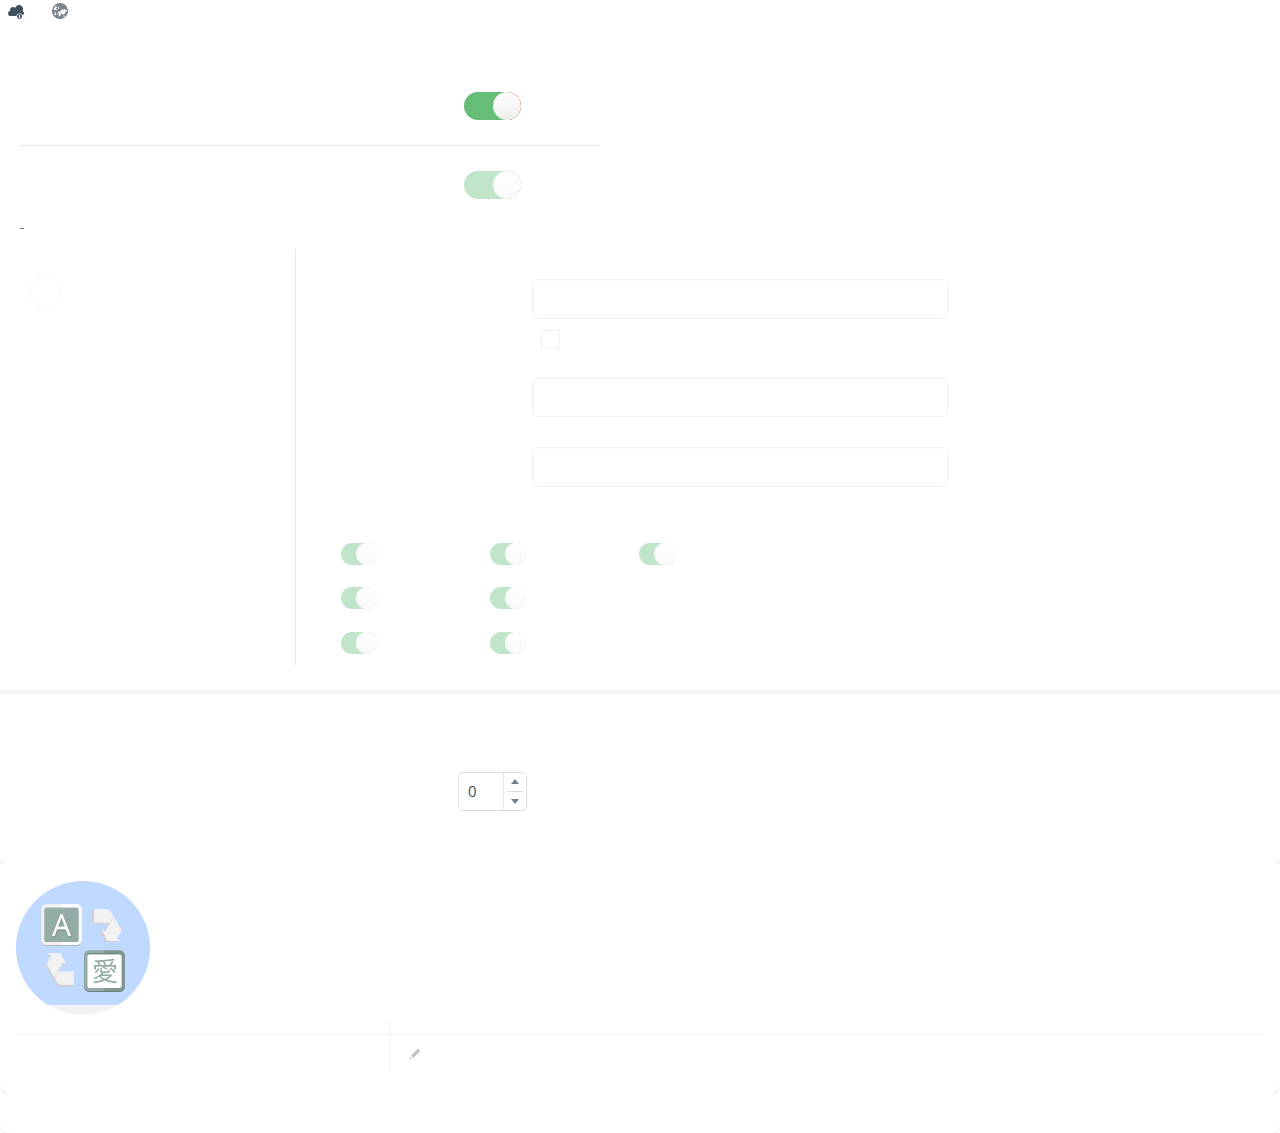
<file: settings/configure/configure.html>
﻿<!DOCTYPE html>
<html>

<head>
    <title>Template configure settings</title>

    <meta charset="utf-8" />
    <meta name="viewport" content="width=device-width, initial-scale=1.0">

    <link href="css/configure.css" rel="stylesheet" />
    <script src="../api.js"></script>

    <!-- build:js js/vendor.min.js -->
    <script src="js/vendor/jquery.min.js"></script>
    <script src="js/vendor/jquery.spinner.min.js"></script>
    <script src="js/vendor/knockout.min.js"></script>
    <!-- endbuild -->
    <!-- build:js js/configure.min.js -->
    <script src="js/localize.js"></script>
    <script src="js/knockoutBindings.js"></script>
    <script src="js/models.js"></script>
    <script src="js/configure.js"></script>
    <!-- endbuild -->
</head>

<body>
    <div class="settings-container" data-bind="template: { afterRender: egApi.showSettings }">
        <!-- ko ifnot: isError -->
        <div class="settings-tabs-container" data-bind="tabs: {}">
            <ul class="settings-tabs-wrapper unstyled">
                <li class="settings-tabs-item track-and-trace" data-tab-link="track-and-trace" data-bind="localize: 'results tracking'"></li>
                <li class="settings-tabs-item languages" data-tab-link="languages" data-bind="localize: 'template language'"></li>
            </ul>
            <div class="settings-tab-container track-and-trace" data-tab="track-and-trace">
                <div class="settings-section" data-bind="with: trackingData">
                    <h1 class="section-header" data-bind="localize: 'track and trace settings'"></h1>
                    <div class="section-content">
                        <div class="settings-row">
                            <div class="settings-caption">
                                <div data-bind="localize: 'results tracking option'"></div>
                                <div class="settings-hint" data-bind="localize: 'results tracking hint'"></div>
                            </div>
                            <div class="settings-column">
                                <div class="switcher">
                                    <div class="switcher-text" data-bind="css: { disabled: enableXAPI() }, localize: 'disabled'"></div>
                                    <div class="switch-toggle-slider" data-bind="switchToggle: { value: enableXAPI }">
                                        <div class="switch-toggle-wrapper">
                                            <div class="switch-toggle-on"></div>
                                            <div class="switch-toogle-blob"></div>
                                            <div class="switch-toggle-off"></div>
                                        </div>
                                    </div>
                                    <div class="switcher-text" data-bind="css: { disabled: !enableXAPI() }, localize: 'enabled'"></div>
                                </div>
                            </div>
                        </div>
                        <div class="settings-row">
                            <div class="settings-caption" data-bind="localize: 'allow user to skip option'"></div>
                            <div class="settings-column">
                                <div class="switcher">
                                    <div class="switcher-text" data-bind="css: { disabled: allowToSkipTracking() }, localize: 'forbid'"></div>
                                    <div class="switch-toggle-slider" data-bind="switchToggle: { value: allowToSkipTracking }">
                                        <div class="switch-toggle-wrapper">
                                            <div class="switch-toggle-on"></div>
                                            <div class="switch-toogle-blob"></div>
                                            <div class="switch-toggle-off"></div>
                                        </div>
                                    </div>
                                    <div class="switcher-text" data-bind="css: { disabled: !allowToSkipTracking() }, localize: 'allow'"></div>
                                </div>
                            </div>
                            <div class="preview-disabled" data-bind="visible: !enableXAPI()"></div>
                        </div>
                        <div class="advanced-settings">
                            <div class="advanced-settings-title-container" data-bind="click: toggleAdvancedSettings">
                                <div class="advanced-settings-title" data-bind="css: { expanded: advancedSettingsExpanded(),  collapsed: !advancedSettingsExpanded() }, localize: 'advanced settings'"></div>
                            </div>
                            <div class="template-selector-container" data-bind="visible: advancedSettingsExpanded()">
                                <div class="selector-items-container">
                                    <h2 class="selector-title" data-bind="localize: 'report to'"></h2>
                                    <ul class="selector-items-wrapper unstyled" data-bind="foreach: lrsOptions">
                                        <li class="selector-item-container" data-bind="click: $parent.selectLrs, css: { selected: isSelected }">
                                            <div class="selector-item-btn"></div>
                                            <div class="selector-item-text" data-bind="localize: name"></div>
                                        </li>
                                    </ul>
                                    <div class="preview-disabled" data-bind="visible: !enableXAPI()"></div>
                                </div>
                                <div class="selector-preview-container">
                                    <h2 class="selector-title" data-bind="localize: 'custom lrs settings'"></h2>
                                    <div class="preview-row">
                                        <label for="lrsUrl" class="preview-label" data-bind="localize: 'lrs url'"></label>
                                        <div class="preview-col">
                                            <input class="preview-text-input" id="lrsUrl" type="text" data-bind="value: lrsUrl, valueUpdate: ['afterkeydown', 'afterpaste'], enable: customLrsEnabled" />
                                        </div>
                                    </div>
                                    <div class="preview-row checkbox">
                                        <div class="preview-col pull-right">
                                            <label>
                                                <span class="preview-checkbox">
                                                    <input class="preview-checkbox-input" type="checkbox" data-bind="checked: authenticationRequired">
                                                    <span class="preview-checkbox-checked"></span>
                                                </span>
                                                <span class="preview-label checkbox" data-bind="localize: 'authentication required'"></span>
                                            </label>
                                        </div>
                                        <div class="clearfix"></div>
                                    </div>
                                    <div class="preview-row">
                                        <label for="lapLogin" class="preview-label" data-bind="localize: 'lap login'"></label>
                                        <div class="preview-col">
                                            <input class="preview-text-input" type="text" id="lapLogin" data-bind="value: lapLogin, valueUpdate: ['afterkeydown', 'afterpaste'], enable: credentialsEnabled" />
                                        </div>
                                    </div>
                                    <div class="preview-row">
                                        <label for="lapPassword" class="preview-label" data-bind="localize: 'lap password'"></label>
                                        <div class="preview-col">
                                            <input class="preview-text-input" type="text" id="lapPassword" data-bind="value: lapPassword, valueUpdate: ['afterkeydown', 'afterpaste'], enable: credentialsEnabled" />
                                        </div>
                                    </div>
                                    <div class="preview-row statements">
                                        <div class="statements-title" data-bind="localize: 'use statements'"></div>
                                        <div class="statements-container">
                                            <div class="switcher statement">
                                                <div class="switch-toggle-slider" data-bind="switchToggle: { value: statements.started }">
                                                    <div class="switch-toggle-wrapper">
                                                        <div class="switch-toggle-on"></div>
                                                        <div class="switch-toogle-blob"></div>
                                                        <div class="switch-toggle-off"></div>
                                                    </div>
                                                </div>
                                                <div class="switcher-text" data-bind="localize: 'started'"></div>
                                            </div>
                                            <div class="switcher statement">
                                                <div class="switch-toggle-slider" data-bind="switchToggle: { value: statements.stopped }">
                                                    <div class="switch-toggle-wrapper">
                                                        <div class="switch-toggle-on"></div>
                                                        <div class="switch-toogle-blob"></div>
                                                        <div class="switch-toggle-off"></div>
                                                    </div>
                                                </div>
                                                <div class="switcher-text" data-bind="localize: 'stopped'"></div>
                                            </div>
                                            <div class="switcher statement">
                                                <div class="switch-toggle-slider" data-bind="switchToggle: { value: statements.passed }">
                                                    <div class="switch-toggle-wrapper">
                                                        <div class="switch-toggle-on"></div>
                                                        <div class="switch-toogle-blob"></div>
                                                        <div class="switch-toggle-off"></div>
                                                    </div>
                                                </div>
                                                <div class="switcher-text" data-bind="localize: 'passed'"></div>
                                            </div>
                                        </div>
                                        <div class="statements-container">
                                            <div class="switcher statement">
                                                <div class="switch-toggle-slider" data-bind="switchToggle: { value: statements.answered }">
                                                    <div class="switch-toggle-wrapper">
                                                        <div class="switch-toggle-on"></div>
                                                        <div class="switch-toogle-blob"></div>
                                                        <div class="switch-toggle-off"></div>
                                                    </div>
                                                </div>
                                                <div class="switcher-text" data-bind="localize: 'answered'"></div>
                                            </div>
                                            <div class="switcher statement">
                                                <div class="switch-toggle-slider" data-bind="switchToggle: { value: statements.mastered }">
                                                    <div class="switch-toggle-wrapper">
                                                        <div class="switch-toggle-on"></div>
                                                        <div class="switch-toogle-blob"></div>
                                                        <div class="switch-toggle-off"></div>
                                                    </div>
                                                </div>
                                                <div class="switcher-text" data-bind="localize: 'mastered'"></div>
                                            </div>
                                        </div>
                                        <div class="statements-container">
                                            <div class="switcher statement">
                                                <div class="switch-toggle-slider" data-bind="switchToggle: { value: statements.experienced }">
                                                    <div class="switch-toggle-wrapper">
                                                        <div class="switch-toggle-on"></div>
                                                        <div class="switch-toogle-blob"></div>
                                                        <div class="switch-toggle-off"></div>
                                                    </div>
                                                </div>
                                                <div class="switcher-text" data-bind="localize: 'expirenced'"></div>
                                            </div>
                                            <div class="switcher statement">
                                                <div class="switch-toggle-slider" data-bind="switchToggle: { value: statements.failed }">
                                                    <div class="switch-toggle-wrapper">
                                                        <div class="switch-toggle-on"></div>
                                                        <div class="switch-toogle-blob"></div>
                                                        <div class="switch-toggle-off"></div>
                                                    </div>
                                                </div>
                                                <div class="switcher-text" data-bind="localize: 'failed'"></div>
                                            </div>
                                        </div>
                                    </div>
                                    <div class="preview-disabled" data-bind="visible: !customLrsEnabled()"></div>
                                </div>
                            </div>
                        </div>
                    </div>
                </div>
                <div class="settings-section">
                    <h1 class="section-header" data-bind="localize: 'mastery score settings'"></h1>
                    <div class="section-content">
                        <div class="settings-row">
                            <div class="settings-caption">
                                <div data-bind="localize: 'mastery score caption'"></div>
                                <div class="settings-hint" data-bind="localize: 'mastery score hint'"></div>
                            </div>
                            <div class="settings-column">
                                <div data-trigger="spinner" class="spinner" data-bind="spinner: masteryScore.score">
                                    <a class="spinner-button spinner-down" data-spin="down" data-bind="disableDragNDrop: {}"></a>
                                    <input type="text" maxlength="3" id="masteryScore" class="content-text-input" data-rule="quantity" data-max="100" data-min="0" data-bind="value: masteryScore.score, valueUpdate: ['afterkeydown', 'afterpaste'], number: {}">
                                    <a class="spinner-button spinner-up" data-spin="up" data-bind="disableDragNDrop: {}"></a>
                                    <div class="spiner-seperator"></div>
                                </div>
                            </div>
                        </div>
                    </div>
                </div>
            </div>
            <div class="settings-tab-container languages" data-tab="languages" data-bind="with: languages">
                <div class="settings-tab-wrapper">
                    <div class="tab-header-container">
                        <img src="img/language.png">
                        <div class="tab-header-wrapper">
                            <h1 class="tab-header-title" data-bind="localize: 'choose language for your course'"></h1>
                            <div class="tab-header-content">
                                <div class="select-language">
                                    <div id="selectedLanguage" data-bind="dropdown: { options: languages, value: selectedLanguageCode, optionsValue: 'code', optionsText: 'name' }"></div>
                                </div>
                            </div>
                        </div>
                    </div>
                    <div class="tab-content-container">
                        <table class="choose-language-table">
                            <thead>
                                <tr>
                                    <th class="choose-language-table-header-text" data-bind="localize: 'defaultText'"></th>
                                    <th class="choose-language-table-header-text" data-bind="localize: 'translation'"></th>
                                </tr>
                            </thead>
                            <tbody class="choose-language-table-content" data-bind="ifnot: isLanguageLoading">
                                <!-- ko foreach: selectedLanguageTranslations -->
                                <tr class="choose-language-table-row">
                                    <td class="choose-language-table-key" data-bind="text: key"></td>
                                    <td class="choose-language-table-text-wrapper">
                                        <div class="input-wrapper">
                                            <!-- ko if: $parent.isLanguageEditable() -->
                                            <div class="choose-language-table-input-wrapper">
                                                <input type="text" class="choose-language-table-input" data-bind="value: value, valueUpdate: ['afterkeydown', 'afterpaste']" />
                                                <span class="edit-icon"></span>
                                            </div>
                                            <!-- /ko -->
                                            <!-- ko ifnot: $parent.isLanguageEditable() -->
                                            <span data-bind="text: value"></span>
                                            <!-- /ko -->
                                        </div>
                                    </td>
                                </tr>
                                <!-- /ko -->
                            </tbody>
                        </table>
                    </div>
                </div>
            </div>
        </div>
        <!-- /ko -->
        <!-- ko if: isError -->
        <div class="settings-tab-wrapper" data-bind="localize: 'settings are not initialize'"></div>
        <!-- /ko -->
    </div>
</body>

</html>
</file>
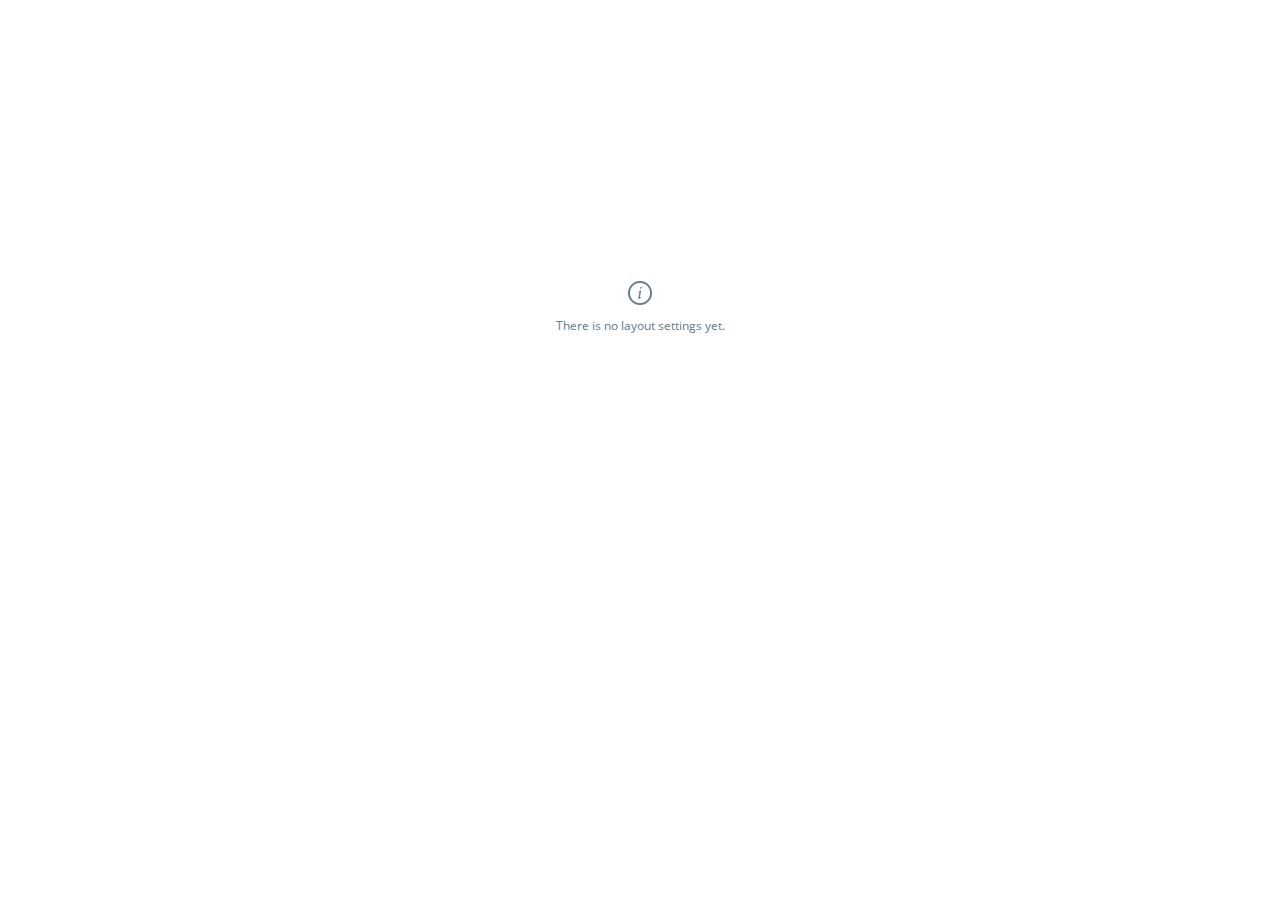
<file: settings/design/layout.html>
﻿<!DOCTYPE html>
<html>
<head>
    <title>Template design settings</title>

    <meta charset="utf-8" />
    <meta name="viewport" content="width=device-width, initial-scale=1.0">

    <link href="css/design.css" rel="stylesheet" />
    <script src="../api.js"></script>

    <!-- build:js js/vendor.min.js -->
    <script src="js/vendor/jquery.min.js"></script>
    <script src="js/vendor/knockout.min.js"></script>
    <!-- endbuild -->
    <!-- build:js js/design.min.js -->
    <script src="js/localize.js"></script>
    <script src="js/upload.js"></script>
    <script src="js/knockoutBindings.js"></script>
    <script src="js/models.js"></script>
    <script src="js/design.js"></script>
    <!-- endbuild -->
</head>
<body>
    <main data-bind="template: { afterRender: egApi.showSettings }">
        <div class="no-settings-message-container">
            <div class="no-settings-message-text" data-bind="localize: 'no-settings-message'">
                There is no layout settings yet.
            </div>
        </div>
    </main>
</body>
</html>
</file>
<file: settings/configure/css/configure.css>
/*#region fonts */

@font-face {
    font-weight: 400;
    font-style: normal;
    font-family: 'OpenSans';
    src: local('Open Sans'), local('OpenSans'), url(fonts/opensans-400.woff) format('woff');
}

@font-face {
    font-weight: 600;
    font-style: normal;
    font-family: 'OpenSans';
    src: local('Open Sans Semibold'), local('OpenSans-Semibold'), url(fonts/opensans-600.woff) format('woff');
}

@font-face {
    font-weight: 400;
    font-style: italic;
    font-family: 'OpenSans';
    src: local('Open Sans Italic'), local('OpenSans-Italic'), url(fonts/opensans-italic-400.woff) format('woff');
}

@font-face {
    font-weight: 700;
    font-style: normal;
    font-family: 'OpenSans';
    src: local('Open Bold'), local('OpenSans-Bold'), url(fonts/opensans-bold.woff) format('woff');
}
/*#endregion */

/*#region general css*/

body,
html,
input,
h1 {
    margin: 0;
    padding: 0;
    font-family: 'OpenSans';
}

body {
    min-width: 635px;
}

input[type="text"] {
    -moz-user-select: text;
    -ms-user-select: text;
    -webkit-user-select: text;
}

.clearfix {
    clear: both;
}

.unstyled {
    margin: 0;
    padding: 0;
    list-style-type: none;
}

.pull-right {
    float: right;
}

.vertical-align-helper {
    display: inline-block;
    height: 100%;
    vertical-align: middle;
}
/*#endregion*/

/*#region buttons*/

.btn {
    display: inline-block;
    border: 1px solid transparent;
    border-radius: 5px;
    text-decoration: none;
    font: 13px 'OpenSans';
    cursor: pointer;
}

    .btn.uppercase {
        text-transform: uppercase;
    }

    .btn.green {
        border-color: #61b472;
        background-color: #65bd77;
        color: #fff;
    }

        .btn.green:hover,
        .btn.green:active {
            background-color: #5fb06f;
        }

    .btn.grey {
        border-color: #9ea4b5;
        background-color: #f2f4f6;
        color: #42515f;
        font-family: 'OpenSans';
        font-weight: 600;
    }

        .btn.grey:hover,
        .btn.grey:active {
            border-color: #cacaca;
            background-color: #e7e7e7;
            color: #42515f;
        }
/*#endregion buttons*/

/*#region tabs */

.settings-container {
    -webkit-box-sizing: border-box;
    -moz-box-sizing: border-box;
    box-sizing: border-box;
    width: 100%;
    height: 100%;
    border-radius: 5px;
}

.settings-tabs-wrapper {
    color: #42515f;
    text-transform: uppercase;
    font-family: 'OpenSans';
    font-weight: 600;
    font-size: 13px;
}

.settings-tabs-item {
    position: relative;
    display: inline-block;
    padding: 2px 11px 12px 35px;
    padding-left: 30px;
    border-bottom: 2px solid transparent;
    color: #7c858e;
    cursor: pointer;
}

    .settings-tabs-item:before {
        position: absolute;
        left: 8px;
        width: 16px;
        height: 16px;
        content: '';
    }

    .settings-tabs-item.active {
        border-color: #469dd5;
        color: #42515f;
    }

    .settings-tabs-item:hover {
        color: #42515f;
    }

    .settings-tabs-item.customization:before {
        background: url("img/sprites_16.png") 0 0 no-repeat;
    }

    .settings-tabs-item.customization:hover:before,
    .settings-tabs-item.active.customization:before {
        background: url("img/sprites_16.png") 0 -21px no-repeat;
    }

    .settings-tabs-item.track-and-trace:before {
        top: 4px;
        background: url("img/sprites_16.png") -42px 0 no-repeat;
    }

    .settings-tabs-item.track-and-trace:hover:before,
    .settings-tabs-item.active.track-and-trace:before {
        background: url("img/sprites_16.png") -42px -21px no-repeat;
    }

    .settings-tabs-item.languages:before {
        top: 3px;
        background: url("img/sprites_16.png") -63px 0 no-repeat;
    }

    .settings-tabs-item.languages:hover:before,
    .settings-tabs-item.active.languages:before {
        background: url("img/sprites_16.png") -63px -21px no-repeat;
    }

.settings-tab-container.track-and-trace .selector-preview-container {
    position: relative;
    padding-left: 40px;
}

.settings-tab-wrapper {
    padding: 20px 16px;
    border-radius: 10px;
    background-color: #fff;
    box-shadow: 0 3px 0 0 #f4f5f7;
}

.tab-seperator {
    height: 10px;
}

.tab-header-container img {
    display: inline-block;
}

.tab-header-wrapper {
    display: inline-block;
    padding-top: 26px;
    padding-left: 16px;
    vertical-align: top;
}

.tab-header-title {
    position: relative;
    display: inline-block;
    color: #42515f;
    font-family: 'OpenSans';
    font-weight: bold;
    font-size: 20px;
}

    .tab-header-title:after {
        position: absolute;
        top: 50%;
        left: 100%;
        display: none;
        margin-top: -9px;
        margin-left: 10px;
        width: 18px;
        height: 18px;
        background-image: url('[data-uri]');
        content: '';
    }

.tab-header-content-text {
    color: #a7abb1;
    font-size: 12px;
}

.tab-content-row {
    margin-bottom: 50px;
}

    .tab-content-row:last-child {
        margin-bottom: 0;
    }

.tab-content-wrapper {
    position: relative;
}
/*#endregion */

/*#region settings*/

.settings-section {
    padding: 25px 20px;
    border-radius: 4px;
    background-color: #fff;
    box-shadow: 0 4px 0 0 #f4f5f7;
}

.settings-section + .settings-section {
    margin-top: 10px;
}

.section-header {
    position: relative;
    display: inline-block;
    color: #42515f;
    font-family: 'OpenSans';
    font-weight: 600;
    font-size: 20px;
}

.section-content {
    
}

.settings-row {
    width: 560px;
    padding: 25px 10px;
    position: relative;
    display: -webkit-flex;
    display: flex;
    -webkit-flex-wrap: wrap;
    flex-wrap: wrap;
    -webkit-align-items: baseline;
    align-items: baseline;
}

.settings-row + .settings-row {
    border-top: 1px solid #e2e8eb;
}

.settings-caption {
    -webkit-flex-basis: 60%;
    flex-basis: 60%;
    line-height: 22px;
    color: #42515f;
    font-family: 'OpenSans';
    font-weight: 600;
    font-size: 15px;
}

.settings-column {
    -webkit-flex-basis: 35%;
    flex-basis: 35%;
    padding-left: 5%;
    text-align: center;
}

.settings-hint {
    color: #42515f;
    font-size: 13px;
    font-weight: normal;
}

.advanced-settings-title-container {
    display: inline-block;
    padding-right: 20px;
    cursor: pointer;
}

.advanced-settings-title {
    position: relative;
    display: inline-block;
    margin-bottom: 15px;
    padding: 2px;
    border-bottom: 1px solid #63798e;
    color: #63798e;
    text-transform: uppercase;
    font-family: 'OpenSans';
    font-weight: 600;
    font-size: 13px;
}

    .advanced-settings-title:after {
        position: absolute;
        top: 50%;
        right: -20px;
        margin-top: -2px;
        width: 11px;
        height: 6px;
        content: '';
    }

    .advanced-settings-title.expanded:after {
        background-image: url('[data-uri]');
    }

    .advanced-settings-title.collapsed:after {
        background-image: url('[data-uri]');
    }


/*#endregion */

/*#region logo*/

.template-logo-title {
    margin-bottom: 18px;
    color: #42515f;
    font-family: 'OpenSans';
    font-weight: 600;
    font-size: 14px;
}

.template-logo-url-container {
    margin-bottom: 18px;
    color: #42515f;
    font-size: 13px;
}

.template-logo-url {
    width: 282px;
    height: 36px;
    padding: 0 9px;
    border: 1px solid #ddd;
    border-radius: 5px;
    vertical-align: middle;
}

    .template-logo-url:active,
    .template-logo-url:focus {
        outline: medium none;
        border-color: #5bc0de;
    }

.template-logo-or {
    display: inline-block;
    margin: 0 10px;
    color: #546677;
    vertical-align: middle;
    font-style: italic;
    font-size: 12px;
    font-family: 'OpenSans';
    cursor: default;
}

.template-logo.btn {
    padding: 9px 18px;
    vertical-align: middle;
    cursor: pointer;
}

.template-logo-wrapper {
    position: relative;
    display: inline-block;
    width: 300px;
    height: 50px;
    border: 1px dashed #e0dede;
    border-radius: 5px;
    vertical-align: middle;
    text-align: center;
}

    .template-logo-wrapper.not-empty {
        background: url('[data-uri]') repeat;
        text-align: left;
    }

.template-logo {
    max-width: 100%;
    max-height: 100%;
}

.template-logo-clear-wrapper {
    display: inline-block;
    vertical-align: middle;
    cursor: default;
}

.template-logo-empty-img,
.template-logo-error-img {
    display: inline-block;
    margin-right: 10px;
    vertical-align: middle;
}

.template-logo-empty-img {
    width: 42px;
    height: 40px;
    background: url('[data-uri]') no-repeat;
}

.template-logo-error-img {
    width: 32px;
    height: 32px;
    background: url('[data-uri]') no-repeat;
}

.template-logo-empty-text {
    display: inline-block;
    color: #546677;
    vertical-align: middle;
    text-align: center;
    font-family: 'OpenSans';
    font-weight: 600;
    font-size: 13px;
    cursor: default;
}

    .template-logo-empty-text p {
        margin: 0;
        font: 12px 'OpenSans';
    }

.template-logo-clear-btn {
    position: relative;
    margin-left: 10px;
    width: 14px;
    height: 14px;
    background: url("img/sprites_16.png") -85px -1px no-repeat;
    cursor: pointer;
}

    .template-logo-clear-btn:hover {
        background: url("img/sprites_16.png") -85px -22px no-repeat;
    }

        .template-logo-clear-btn:hover .tooltip {
            display: block;
        }

.no-access {
    position: absolute;
    top: 0;
    right: 0;
    bottom: 0;
    left: 0;
    padding-left: 36px;
    vertical-align: middle;
}

.no-access-overlay {
    position: absolute;
    top: 0;
    right: 0;
    bottom: 0;
    left: 0;
    background-color: #fff;
    box-shadow: 0 0 0 1px #fff;
    opacity: 0.9;
}

.no-access-img,
.no-access-text {
    position: relative;
    display: inline-block;
    vertical-align: middle;
    z-index: 1;
}

.no-access-img {
    margin-right: 17px;
    width: 48px;
    height: 48px;
    background: url('[data-uri]') no-repeat;
    font-family: 'OpenSans';
    font-weight: 600;
    font-size: 13px;
    color: #42515f;
}

.no-access-text {
    width: 285px;
    font-family: 'OpenSans';
    font-weight: 600;
    font-size: 13px;
    line-height: 24px;
    color: #42515f;
}

    .no-access-text a {
        color: #469dd5;
        text-decoration: none;
    }

        .no-access-text a:hover {
            text-decoration: underline;
        }
/*#endregion*/

/*#region selector*/

.template-selector-container {
    display: table;
    color: #42515f;
}

.selector-items-container {
    position: relative;
    display: table-cell;
    min-width: 275px;
    border-right: 1px solid #e9e7e7;
    vertical-align: top;
}

.selector-title {
    margin: 10px 0 20px;
    color: #42515f;
    font-family: 'OpenSans';
    font-weight: 600;
    font-size: 14px;
}

.selector-items-wrapper {
    cursor: pointer;
}

.selector-item-container {
    display: -webkit-flex;
    display: flex;
    -webkit-align-items: center;
    align-items: center;
    position: relative;
    margin-top: 6px;
    padding: 7px 10px;
    transition: background-color 500ms ease-out 0s;
}

    .selector-item-container:first-child {
        margin-top: 0;
    }

    .selector-item-container:hover {
        background-color: #f3f3f3;
    }

    .selector-item-container.selected {
        background-color: #fafbfc;
        cursor: default;
    }

        .selector-item-container.selected:after {
            position: absolute;
            top: 50%;
            right: -6px;
            margin-top: -6px;
            width: 10px;
            height: 10px;
            z-index: 300;
            border-top: 1px solid #e9e7e7;
            border-right: 1px solid #e9e7e7;
            background-color: #fafbfc;
            content: '';
            -webkit-transform: rotate(45deg);
            transform: rotate(45deg);
        }

.selector-item-btn {
    position: relative;
    -webkit-flex: none;
    flex: none;
    width: 30px;
    height: 30px;
    border: 1px solid #ebebeb;
    border-radius: 50%;
    transition: background-color 500ms ease-out 0s;
}

.selector-item-container.selected .selector-item-btn:before {
    position: absolute;
    top: 50%;
    left: 50%;
    margin-top: -8px;
    margin-left: -8px;
    width: 16px;
    height: 16px;
    border-radius: 50%;
    background-color: #5bc0de;
    content: '';
}

.selector-item-container:hover .selector-item-btn {
    background-color: #fff;
}

.selector-item-text {
    -webkit-flex: 1;
    flex: 1;
    margin-left: 10px;
    font-size: 13px;
}

.selector-preview-container {
    display: table-cell;
    width: 620px;
    padding-left: 10px;
    vertical-align: top;
}

.preview-row {
    margin-top: 30px;
    margin-bottom: 11px;
}

    .preview-row:first-child {
        margin-top: 0;
    }

    .preview-row.checkbox {
        overflow: hidden;
    }

        .preview-row.checkbox + .preview-row {
            margin-top: 25px;
        }

    .preview-row + .preview-row.checkbox {
        margin-top: 0;
    }

    .preview-row.statements {
        margin-top: 33px;
    }

.preview-label {
    display: inline-block;
    width: 31%;
    color: #546677;
    font-family: 'OpenSans';
    font-weight: 600;
    font-size: 13px;
}

    .preview-label.checkbox {
        display: inline;
        margin-left: 9px;
        vertical-align: top;
        font-family: 'OpenSans';
    }

.preview-col {
    display: inline-block;
    width: 67%;
}

.preview-text-input {
    width: 100%;
    padding: 10px;
    -moz-box-sizing: border-box;
    -webkit-box-sizing: border-box;
    box-sizing: border-box;
    border: 1px solid #ddd;
    border-radius: 5px;
    box-shadow: inset 1px 1px 2px rgba(0, 0, 0, 0.05);
    color: #42515f;
    font: 13px 'OpenSans';
}

    .preview-text-input[disabled],
    .preview-text-input[disabled]:active {
        border-color: #ddd;
        background-color: #fafbfc;
    }

    .preview-text-input:active,
    .preview-text-input:focus {
        outline: medium none;
        border-color: #5bc0de;
        box-shadow: none;
    }

.preview-checkbox {
    position: relative;
    display: inline-block;
    width: 17px;
    height: 17px;
    vertical-align: top;
}

.preview-checkbox-input {
    position: absolute;
    top: 0;
    left: 0;
    width: 100%;
    height: 100%;
    opacity: 0;
}

    .preview-checkbox-input:checked + .preview-checkbox-checked {
        display: block;
        width: 100%;
        height: 100%;
        border-color: #65bd77;
        background: url('[data-uri]') center no-repeat;
        background-color: #65bd77;
    }

.preview-checkbox-checked {
    display: block;
    width: 100%;
    height: 100%;
    border: 1px solid #d9d9d9;
    border-radius: 1px;
}

.preview-disabled {
    position: absolute;
    top: 0;
    right: 0;
    bottom: 0;
    left: 0;
    z-index: 200;
    background-color: #fff;
    opacity: 0.6;
}
/*#endregion*/

/*#region background*/

.background {
    position: relative;
    float: left;
    overflow: hidden;
    width: 120px;
    height: 120px;
    border-radius: 5px;
    box-shadow: 0 0 0 1px #d5e4ef;
}

    .background:not(.empty):hover,
    .background:not(.uploading):hover {
        overflow: visible;
    }

.background-image {
    position: absolute;
    width: 120px;
    height: 120px;
    border-radius: 5px;
}

.background-image-upload-progress {
    z-index: 1;
    display: none;
    width: 100%;
    height: 100%;
    background-color: #fff;
}

.background-upload {
    position: absolute;
    display: none;
    width: 100%;
    height: 100%;
    border-radius: 5px;
    background: -webkit-linear-gradient(-29deg, rgba(224, 242, 255, 1) 50%, rgba(224, 242, 255, .7) 50%);
    background: -moz-linear-gradient(-29deg, rgba(224, 242, 255, 1) 50%, rgba(224, 242, 255, .7) 50%);
    background: -ms-linear-gradient(-29deg, rgba(224, 242, 255, 1) 50%, rgba(224, 242, 255, .7) 50%);
    background: linear-gradient(-29deg, rgba(224, 242, 255, 1) 50%, rgba(224, 242, 255, .7) 50%);
    cursor: pointer;
    transition: box-shadow .25s;
}

    .background-upload:hover {
        border-color: #71c3ff;
        box-shadow: 0 0 0 3px #71c3ff;
    }

    .background-upload:before {
        position: absolute;
        top: 50%;
        left: 50%;
        display: block;
        margin-top: -15px;
        margin-left: -15px;
        width: 30px;
        height: 30px;
        background-image: url('[data-uri]');
        content: '';
    }

.background-change,
.background-remove {
    position: absolute;
    top: 5px;
    width: 21px;
    height: 21px;
    border-radius: 3px;
    background: #000;
    content: '';
    transition: transform .25s;
    -webkit-transform: translateY(-26px);
    transform: translateY(-26px);
}

.background:hover .background-change,
.background:hover .background-remove {
    -webkit-transform: translateY(0);
    transform: translateY(0);
}

.background-change {
    right: 30px;
}

.background-remove {
    right: 5px;
}

.background-change:before {
    position: absolute;
    top: 50%;
    left: 50%;
    display: block;
    margin-top: -6px;
    margin-left: -7px;
    width: 13px;
    height: 11px;
    background-image: url('[data-uri]');
    content: '';
}

.background-remove:before {
    position: absolute;
    top: 50%;
    left: 50%;
    display: block;
    margin-top: -6px;
    margin-left: -6px;
    width: 12px;
    height: 11px;
    background-image: url('[data-uri]');
    content: '';
}

.background-change .tooltip {
    left: -58px;
    width: 122px;
}

.background-remove .tooltip {
    left: -52px;
    width: 110px;
}

.background-change:hover .tooltip,
.background-remove:hover .tooltip {
    display: block;
}

.background-position-options {
    margin-left: 20px;
    float: left;
}

.background-position-wrapper {
    position: relative;
    display: block;
    margin: 0;
}

    .background-position-wrapper + .background-position-wrapper {
        margin-top: 7px;
    }

.background-position {
    position: relative;
    display: inline-block;
    width: 33px;
    height: 33px;
    border-width: 1px;
    border-style: solid;
    border-color: #cacaca;
    border-radius: 5px;
    background-color: #f1f1f1;
    box-shadow: 0 -1px 0 0px #cacaca inset;
    vertical-align: top;
    transition: all .25s;
}

    .background-position:hover {
        border-color: #469dd5;
        box-shadow: 0 -1px 0 0px #469dd5 inset;
    }

        .background-position:hover .tooltip {
            display: block;
        }

    .background-position.active {
        border-color: #469dd5;
        background-color: #469dd5;
        box-shadow: 0 -1px 0 0px #469dd5 inset;
    }

    .background-position.default:before {
        position: absolute;
        top: 6px;
        left: 4px;
        display: block;
        width: 14px;
        height: 10px;
        background-image: url('[data-uri]');
        content: '';
    }

    .background-position.default.active:before {
        background-image: url('[data-uri]');
    }

    .background-position.repeat:before {
        position: absolute;
        top: 50%;
        left: 50%;
        display: block;
        margin-top: -9px;
        margin-left: -11px;
        width: 22px;
        height: 17px;
        background-image: url('[data-uri]');
        content: '';
    }

    .background-position.repeat.active:before {
        background-image: url('[data-uri]');
    }

    .background-position.fullscreen:before {
        position: absolute;
        top: 50%;
        left: 50%;
        display: block;
        margin-top: -7px;
        margin-left: -10px;
        width: 21px;
        height: 14px;
        background-image: url('[data-uri]');
        content: '';
    }

    .background-position.fullscreen.active:before {
        background-image: url('[data-uri]');
    }

.background.empty .background-upload {
    display: block;
}

.background.uploading .background-image-upload-progress {
    display: block;
}

.background.empty .background-image,
.background.empty .background-change,
.background.empty .background-remove,
.background.empty + .background-position-options,
.background.uploading .background-image,
.background.uploading .background-change,
.background.uploading .background-remove,
.background.uploading + .background-position-options {
    display: none;
}

.background-error-message {
    position: relative;
    visibility: hidden;
    margin-left: 120px;
    padding: 40px 50px;
    opacity: 0;
    transition: opacity .3s, margin .3s;
}

    .background-error-message:before {
        position: absolute;
        top: 50%;
        left: 0;
        margin-top: -16px;
        width: 32px;
        height: 32px;
        background-image: url('[data-uri]');
        content: '';
    }

.background-error-message-title {
    color: #546677;
    font-family: 'OpenSans';
    font-weight: 600;
    font-size: 13px;
    cursor: default;
}

.background-error-message-description {
    font: 12px 'OpenSans';
}

.background.error ~ .background-error-message {
    visibility: visible;
    margin-left: 140px;
    opacity: 1;
}
/*#endregion*/

/*#region statements*/

.statements-title {
    font-family: 'OpenSans';
    font-weight: 600;
    font-size: 14px;
}

.statements-container > .switcher {
    display: inline-block;
    padding-top: 21px;
    width: 145px;
}
/*#endregion*/

/*#region preview template*/

.preview-template-wrapper {
    position: relative;
    margin: 0 auto;
    width: 417px;
    height: 283px;
    background: url('img/preview-templates-sprite.png') no-repeat;
}

    .preview-template-wrapper.cartoon {
        background-position: -422px 0;
    }

    .preview-template-wrapper.black {
        background-position: 0 0;
    }

    .preview-template-wrapper.grey {
        background-position: -1266px 0;
    }

    .preview-template-wrapper.flat {
        background-position: -844px 0;
    }

    .preview-template-wrapper .preview-template-open-btn {
        position: absolute;
        top: 83px;
        left: 154px;
        width: 65px;
        height: 65px;
        border: 1px solid #878787;
        border-radius: 50%;
        background-color: #94949a;
        opacity: 0.7;
    }

        .preview-template-wrapper .preview-template-open-btn:after {
            position: absolute;
            top: 50%;
            left: 50%;
            margin-top: -15px;
            margin-left: -15px;
            width: 30px;
            height: 30px;
            background-image: url('[data-uri]');
            content: '';
        }

        .preview-template-wrapper .preview-template-open-btn:hover {
            opacity: 0.8;
            cursor: pointer;
        }

            .preview-template-wrapper .preview-template-open-btn:hover:after {
                background-image: url('[data-uri]');
            }
/*#endregion*/

/*#region tooltip on hover*/

.tooltip {
    position: absolute;
    bottom: 100%;
    left: -35px;
    display: none;
    margin-bottom: 7px;
    padding: 0 0 3px 11px;
    width: 67px;
    border: 1px solid #4b545f;
    border-radius: 5px;
    background-color: #4d5a68;
}

    .tooltip:after {
        position: absolute;
        bottom: -4px;
        left: 50%;
        margin-left: -2.5px;
        width: 5px;
        height: 5px;
        border: 1px solid #4b545f;
        background-color: #4d5a68;
        content: '';
        -webkit-transform: rotate(45deg);
        transform: rotate(45deg);
    }

.tooltip-text {
    color: #fff;
    font-size: 12px;
}

.tooltip.right {
    top: 50%;
    bottom: inherit;
    left: 100%;
    margin-top: -14px;
    margin-bottom: 0;
    margin-left: 7px;
    padding: 0px 11px 3px;
    width: auto;
    vertical-align: top;
}

    .tooltip.right:after {
        top: 50%;
        left: -4px;
        margin-top: -2.5px;
        margin-left: 0;
    }
/*#endregion*/

/*#region choose-language*/

.choose-language {
    background-color: white;
}

.select-language {
    margin-top: 20px;
    width: 283px;
}

.choose-language-table {
    width: 100%;
    border-spacing: 0;
    border-collapse: separate;
    color: #546677;
}

.choose-language-table-header-text {
    padding: 7px 20px;
    border-bottom: 1px solid #f3f4f7;
    text-align: left;
    text-transform: uppercase;
    font-size: 15px;
    font-family: 'OpenSans', sans-serif;
    font-weight: 600;
    line-height: 1;
}

    .choose-language-table-header-text:first-child {
        border-right: 1px solid #f3f4f7;
    }

.choose-language-table-content {
    font-size: 13px;
}

.choose-language-table-row:nth-child(2n) {
    background-color: #fafbfc;
}

.choose-language-table-text-wrapper {
    padding: 0;
}

.choose-language-table-key {
    width: 30%;
    border-right: 1px solid #f3f4f7;
}

.input-wrapper {
    position: relative;
    -webkit-box-sizing: border-box;
    -moz-box-sizing: border-box;
    box-sizing: border-box;
    min-height: 38px;
}

.choose-language-table-key,
.input-wrapper {
    padding: 10px 20px;
}

.choose-language-table-input-wrapper {
    position: absolute;
    top: 50%;
    right: 30px;
    left: 40px;
    margin-top: -11px;
}

.choose-language-table-input {
    position: relative;
    padding: 2px 0;
    width: 100%;
    outline: none;
    border: none;
    background-color: transparent;
    color: #42515f;
    word-spacing: 0;
    font-weight: normal;
    font-family: 'OpenSans';
}

    .choose-language-table-input:hover {
        border-bottom: 1px dashed #cacbcd;
    }

.edit-icon {
    position: absolute;
    top: 50%;
    left: -20px;
    display: block;
    margin-top: -5px;
    width: 10px;
    height: 10px;
    background-image: url('[data-uri]');
    content: '';
    opacity: 0.6;
}

    .edit-icon:hover {
        opacity: 1;
    }

.choose-language-table-input:hover + .edit-icon {
    opacity: 1;
}

.choose-language-table-input:focus {
    border-bottom: 1px solid #5bc0de;
}

    .choose-language-table-input:focus + .edit-icon {
        background-image: url('[data-uri]');
    }
/*#endregion*/

/*#region dropdown*/

.dropdown {
    position: relative;
    width: 100%;
    color: #42515f;
    font-size: 13px;
}

    .dropdown:hover {
        cursor: pointer;
    }

.dropdown-current-item {
    position: relative;
    -webkit-box-sizing: border-box;
    -moz-box-sizing: border-box;
    box-sizing: border-box;
    border: 1px solid #dddddd;
    border-radius: 5px;
    cursor: pointer;
}

.disabled .dropdown-current-item {
    background: none repeat scroll 0 0 #ebebe4;
    opacity: 0.4;
    cursor: default;
}

.dropdown-current-item-text {
    z-index: 1;
    overflow: hidden;
    -webkit-box-sizing: border-box;
    -moz-box-sizing: border-box;
    box-sizing: border-box;
    padding: 8px 43px 9px 10px;
    width: 100%;
    box-shadow: 0 -11px 1px -10px rgba(0, 0, 0, 0.05) inset;
    text-overflow: ellipsis;
    white-space: nowrap;
    font-weight: normal;
}

.dropdown-indicator-holder {
    position: absolute;
    top: 0;
    right: 0;
    z-index: 1;
    -webkit-box-sizing: border-box;
    -moz-box-sizing: border-box;
    box-sizing: border-box;
    width: 32px;
    height: 100%;
    border-left: 1px solid #e6e6e6;
    border-radius: 0 4px 4px 0;
    background-color: #f3f3f3;
    box-shadow: 0 -11px 1px -10px rgba(0, 0, 0, 0.1) inset;
}

.dropdown-current-item.expanded {
    border-radius: 5px 5px 5px 0;
}

    .dropdown-current-item.expanded .dropdown-current-item-text,
    .dropdown-current-item.expanded .dropdown-indicator-holder {
        box-shadow: none;
    }

.dropdown-indicator {
    position: absolute;
    top: 50%;
    left: 50%;
    display: block;
    margin-top: -3px;
    margin-left: -5px;
    width: 11px;
    height: 6px;
    background-image: url("[data-uri]");
}

.expanded .dropdown-indicator {
    -webkit-transform: rotate(180deg);
    -moz-transform: rotate(180deg);
    transform: rotate(180deg);
}

.dropdown-options-list {
    position: absolute;
    top: 100%;
    right: 32px;
    left: 0;
    z-index: 2;
    display: none;
    overflow: hidden;
    -webkit-box-sizing: border-box;
    -moz-box-sizing: border-box;
    box-sizing: border-box;
    margin-top: -1px;
    padding: 0;
    border: 1px solid #dcdcdc;
    border-radius: 0 0 4px 4px;
    background: none repeat scroll 0 0 white;
    list-style: none;
    font-weight: normal;
}

.expanded + .dropdown-options-list {
    display: block;
}

.dropdown-options-item {
    padding: 10px;
    cursor: pointer;
}

    .dropdown-options-item:hover {
        background: #469dd5;
        color: white;
    }

    .dropdown-options-item + .dropdown-options-item {
        border-top: 1px solid #dddddd;
    }
/*#endregion dropdown*/

/*#region mastery-score*/

.spinner {
    position: relative;
    display: inline-block;
    overflow: hidden;
    width: 69px;
    vertical-align: middle;
}

.spinner-button {
    position: absolute;
    right: 1px;
    display: block;
    width: 22px;
    height: 18px;
    border-left: 1px solid #e6e6e6;
    background-color: #fafbfc;
    cursor: default;
}

    .spinner-button:hover {
        background-color: #f3f3f3;
        cursor: pointer;
    }

.spinner-down {
    bottom: 1px;
    border-top: 1px solid transparent;
    background: url('[data-uri]') 7px 7px no-repeat;
}

.spinner-up {
    top: 1px;
    border-bottom: 1px solid transparent;
    background: url('[data-uri]') 7px 6px no-repeat;
}

.spiner-seperator {
    position: absolute;
    top: 50%;
    right: 4px;
    width: 16px;
    height: 1px;
    margin-top: -1px;
    background-color: #ddd;
}

.content-text-input {
    -webkit-box-sizing: border-box;
    -moz-box-sizing: border-box;
    box-sizing: border-box;
    padding: 8px 8px 9px 9px;
    width: 100%;
    border: 1px solid #dddddd;
    border-radius: 5px;
    color: #42515f;
    font-weight: normal;
    font-size: 15px;
}

    .content-text-input:hover {
        box-shadow: 0 0 2px rgba(0, 0, 0, 0.2);
    }

    .content-text-input:focus,
    .content-text-input:active {
        outline: none;
        border-color: #a0dfff;
        box-shadow: none;
    }

    .content-text-input[disabled] {
        background: #ebebe4;
        color: #303133;
        opacity: 0.4;
    }

        .content-text-input[disabled]:hover {
            box-shadow: none;
        }
/*#endregion*/

/*#region switcher*/

.switcher {
}

.switcher-text {
    display: inline-block;
    color: #42515f;
    vertical-align: middle;
    font-family: 'OpenSans';
    font-weight: 600;
    font-size: 13px;
    cursor: default;
}

    .switcher-text.disabled {
        color: #546677;
        font-weight: normal;
    }

.switch-toggle-slider {
    position: relative;
    display: inline-block;
    overflow: hidden;
    margin: 0 5px;
    width: 57px;
    height: 28px;
    border-radius: 57px;
    vertical-align: middle;
    cursor: pointer;
    -webkit-transition: box-shadow 250ms ease-out 0s;
    -moz-transition: box-shadow 250ms ease-out 0s;
    transition: box-shadow 250ms ease-out 0s;
}

    .switch-toggle-slider.on {
        background: none repeat scroll 0 0 #65bd77;
        -webkit-box-shadow: 0 0 0 1px #65bd77;
        box-shadow: 0 0 0 1px #65bd77;
    }

    .switch-toggle-slider.off {
        background: none repeat scroll 0 0 #e85e5d;
        -webkit-box-shadow: 0 0 0 1px #e85e5d;
        box-shadow: 0 0 0 1px #e85e5d;
    }

.switch-toggle-wrapper {
    width: 114px;
}

.switch-toggle-on,
.switch-toggle-off {
    float: left;
    width: 57px;
    height: 28px;
    color: white;
    text-align: center;
    text-transform: uppercase;
    font-size: 13px;
    font-family: 'OpenSans', sans-serif;
    line-height: 28px;
}

.switch-toggle-on {
    background: none repeat scroll 0 0 #65bd77;
    text-indent: -25px;
}

.switch-toggle-off {
    margin-left: -14px;
    background: none repeat scroll 0 0 #e85e5d;
    text-indent: -3px;
}

.switch-toogle-blob {
    position: relative;
    z-index: 99;
    float: left;
    margin-left: -28px;
    width: 28px;
    height: 28px;
    border-radius: 14px;
    background: linear-gradient(to bottom, #fdfdfd 0%, #eef0ed 100%) repeat scroll 0 0 rgba(0, 0, 0, 0);
}

.switch-toggle-slider.on .switch-toogle-blob,
.switch-toggle-slider.off .switch-toogle-blob {
    -webkit-transition: box-shadow 250ms ease-out 0s;
    -moz-transition: box-shadow 250ms ease-out 0s;
    transition: box-shadow 250ms ease-out 0s;
}

.switch-toggle-slider.on .switch-toogle-blob {
    -webkit-box-shadow: 0 0 0 1px #65bd77;
    -moz-box-shadow: 0 0 0 1px #65bd77;
    box-shadow: 0 0 0 1px #65bd77;
}

.switch-toggle-slider.off .switch-toogle-blob {
    -webkit-box-shadow: 0 0 0 1px #e85e5d;
    -moz-box-shadow: 0 0 0 1px #e85e5d;
    box-shadow: 0 0 0 1px #e85e5d;
}

.switcher.statement .switch-toggle-slider {
    width: 37px;
    height: 22px;
}

.switcher.statement .switch-toggle-on,
.switcher.statement .switch-toggle-off {
    width: 35px;
    height: 22px;
}

.switcher.statement .switch-toogle-blob {
    margin-left: -20px;
    width: 22px;
    height: 22px;
}

.switcher.statement .switch-toggle-off {
    background: none repeat scroll 0 0 #ddd;
}

.switcher.statement .switch-toggle-slider.off,
.switcher.statement .switch-toggle-slider.off .switch-toogle-blob {
    -webkit-box-shadow: 0 0 0 1px #d3d2d2;
    -moz-box-shadow: 0 0 0 1px #d3d2d2;
    box-shadow: 0 0 0 1px #d3d2d2;
}

.switcher.statement .switch-toggle-slider.off {
    background: none repeat scroll 0 0 #d3d2d2;
}

/*#endregion*/

/*#region loader*/

.loader-container {
    position: relative;
}

.circular-loader {
    position: absolute;
    top: 50%;
    display: block;
}

    .circular-loader.align-center {
        left: 50%;
    }

.circular-loader-item {
    position: absolute;
    display: block;
    border-radius: 50%;
    -webkit-animation: bounceCircle 0.48s linear infinite;
    -moz-animation: bounceCircle 0.48s linear infinite;
    animation: bounceCircle 0.48s linear infinite;
}

.circular-loader.black .circular-loader-item {
    background-color: black;
}

.circular-loader.white .circular-loader-item {
    background-color: white;
}

.circular-loader.grey .circular-loader-item {
    background-color: #545654;
}

.x16 {
    margin-top: -8px;
    width: 16px;
    height: 16px;
}

    .x16.align-center {
        margin-left: -8px;
    }

    .x16 .circular-loader-item {
        width: 4px;
        height: 4px;
    }

        .x16 .circular-loader-item:nth-child(1) {
            top: 6px;
            left: 0;
        }

        .x16 .circular-loader-item:nth-child(2) {
            top: 2px;
            left: 2px;
        }

        .x16 .circular-loader-item:nth-child(3) {
            top: 0;
            left: 6px;
        }

        .x16 .circular-loader-item:nth-child(4) {
            top: 2px;
            right: 2px;
        }

        .x16 .circular-loader-item:nth-child(5) {
            top: 6px;
            right: 0;
        }

        .x16 .circular-loader-item:nth-child(6) {
            right: 2px;
            bottom: 2px;
        }

        .x16 .circular-loader-item:nth-child(7) {
            bottom: 0;
            left: 6px;
        }

        .x16 .circular-loader-item:nth-child(8) {
            bottom: 2px;
            left: 2px;
        }

.x32 {
    margin-top: -16px;
    width: 32px;
    height: 32px;
}

    .x32.align-center {
        margin-left: -16px;
    }

    .x32 .circular-loader-item {
        width: 8px;
        height: 8px;
    }

        .x32 .circular-loader-item:nth-child(1) {
            top: 12px;
            left: 0;
        }

        .x32 .circular-loader-item:nth-child(2) {
            top: 3px;
            left: 3px;
        }

        .x32 .circular-loader-item:nth-child(3) {
            top: 0;
            left: 12px;
        }

        .x32 .circular-loader-item:nth-child(4) {
            top: 3px;
            right: 3px;
        }

        .x32 .circular-loader-item:nth-child(5) {
            top: 12px;
            right: 0;
        }

        .x32 .circular-loader-item:nth-child(6) {
            right: 3px;
            bottom: 3px;
        }

        .x32 .circular-loader-item:nth-child(7) {
            bottom: 0;
            left: 12px;
        }

        .x32 .circular-loader-item:nth-child(8) {
            bottom: 3px;
            left: 3px;
        }

.circular-loader-item:nth-child(1) {
    -webkit-animation-delay: -0.6s;
    -moz-animation-delay: -0.6s;
    animation-delay: -0.6s;
}

.circular-loader-item:nth-child(2) {
    -webkit-animation-delay: -0.54s;
    -moz-animation-delay: -0.54s;
    animation-delay: -0.54s;
}

.circular-loader-item:nth-child(3) {
    -webkit-animation-delay: -0.48s;
    -moz-animation-delay: -0.48s;
    animation-delay: -0.48s;
}

.circular-loader-item:nth-child(4) {
    -webkit-animation-delay: -0.42s;
    -moz-animation-delay: -0.42s;
    animation-delay: -0.42s;
}

.circular-loader-item:nth-child(5) {
    -webkit-animation-delay: -0.36s;
    -moz-animation-delay: -0.36s;
    animation-delay: -0.36s;
}

.circular-loader-item:nth-child(6) {
    -webkit-animation-delay: -0.3s;
    -moz-animation-delay: -0.3s;
    animation-delay: -0.3s;
}

.circular-loader-item:nth-child(7) {
    -webkit-animation-delay: -0.24s;
    -moz-animation-delay: -0.24s;
    animation-delay: -0.24s;
}

.circular-loader-item:nth-child(8) {
    -webkit-animation-delay: -0.18s;
    -moz-animation-delay: -0.18s;
    animation-delay: -0.18s;
}

@-webkit-keyframes bounceCircle {
    0% {
        -webkit-transform: scale(1);
    }

    100% {
        -webkit-transform: scale(.3);
    }
}

@-moz-keyframes bounceCircle {
    0% {
        -moz-transform: scale(1);
    }

    100% {
        -moz-transform: scale(.3);
    }
}

@keyframes bounceCircle {
    0% {
        transform: scale(1);
    }

    100% {
        transform: scale(.3);
    }
}

/*#endregion*/

@media (max-width: 800px) {
    .selector-items-container {
        min-width: 175px;
    }

    .settings-tab-container.track-and-trace .selector-preview-container {
        padding-left: 30px;
    }

    .statements-container > .switcher {
        width: 125px;
    }
}
</file>
<file: settings/design/css/design.css>
/*#region fonts */

@font-face {
    font-weight: 400;
    font-style: normal;
    font-family: 'OpenSans';
    src: local('Open Sans'), local('OpenSans'), url(fonts/opensans-400.woff) format('woff');
}

@font-face {
    font-weight: 600;
    font-style: normal;
    font-family: 'OpenSans';
    src: local('Open Sans Semibold'), local('OpenSans-Semibold'), url(fonts/opensans-600.woff) format('woff');
}

@font-face {
    font-weight: 400;
    font-style: italic;
    font-family: 'OpenSans';
    src: local('Open Sans Italic'), local('OpenSans-Italic'), url(fonts/opensans-italic-400.woff) format('woff');
}

@font-face {
    font-weight: 700;
    font-style: normal;
    font-family: 'OpenSans';
    src: local('Open Bold'), local('OpenSans-Bold'), url(fonts/opensans-bold.woff) format('woff');
}
/*#endregion */

/*#region reset css*/

html, body, div, span, applet, object, iframe,
h1, h2, h3, h4, h5, h6, p, blockquote, pre,
a, abbr, acronym, address, big, cite, code,
del, dfn, em, img, ins, kbd, q, s, samp,
small, strike, strong, sub, sup, tt, var,
b, u, i, center,
dl, dt, dd, ol, ul, li,
fieldset, form, label, legend,
table, caption, tbody, tfoot, thead, tr, th, td,
article, aside, canvas, details, embed,
figure, figcaption, footer, header, hgroup,
main, menu, nav, output, ruby, section, summary,
time, mark, audio, video {
	margin: 0;
	padding: 0;
	border: 0;
	vertical-align: baseline;
}
/* HTML5 display-role reset for older browsers */
article, aside, details, figcaption, figure,
footer, header, hgroup, main, menu, nav, section {
	display: block;
}
body {
	line-height: 1;
}
ol, ul {
	list-style: none;
}
blockquote, q {
	quotes: none;
}
blockquote:before, blockquote:after,
q:before, q:after {
	content: '';
	content: none;
}

/* Don't kill focus outline for keyboard users: http://24ways.org/2009/dont-lose-your-focus */
a:hover, a:active, button {
    outline: none;
}

table {
	border-collapse: collapse;
	border-spacing: 0;
}

/*endregion reset css*/

/*#region general css*/

* {
    box-sizing: border-box;
    -webkit-box-sizing: border-box;
}

body,
html,
input,
h1, h2, h3, h4 {
    font: 13px 'OpenSans';
}

    input[type="text"] {
        -moz-user-select: text;
        -ms-user-select: text;
        -webkit-user-select: text;
    }

.flex {
    display: flex;
    display: -webkit-flex;
}

.direction-row {
    flex-direction: row;
    -webkit-flex-direction: row;
}

.direction-column {
    flex-direction: column;
    -webkit-flex-direction: column;
}

.flex-wrap {
    flex-wrap: wrap;
    -webkit-flex-wrap: wrap;
}

main {
    padding: 15px;
}

.settings-item-container {
    margin-bottom: 12px;
}

.settings-item-content {
    position: relative;
    justify-content: space-between;
}

.settings-item-title {
    margin-bottom: 7px;
    font-weight: 600;
    font-size: 15px;
    line-height: 30px;
    color: #42515f;
}

.settings-item-seperator {
    align-self: center;
    -webkit-align-self: center;
    width: 70px;
    height: 1px;
    background-color: #bdc8d0;
}

.btn-image-action-container {
    position: absolute;
    display: none;
    top: 3px;
    right: 3px;
}

.btn-image-action {
    width: 23px;
    height: 23px;
    border: 1px solid #424b56;
    border-radius: 5px;
    background-color: #44515f;
    background-position: center;
    background-repeat: no-repeat;
    opacity: 0.9;
    cursor: pointer;
    transition: opacity 0.3s linear 0s;
}

    .btn-image-action:hover {
        opacity: 1;
    }

    .btn-image-action.upload {
	    background-image: url('[data-uri]');
    }

    .btn-image-action.delete {
	    background-image: url('[data-uri]');
    }

    .btn-image-action + .btn-image-action {
        margin-left: 2px;
    }

.tooltip {
    position: absolute;
    bottom: 100%;
    left: -35px;
    display: none;
    margin-bottom: 7px;
    padding: 3px;
    width: 67px;
    border: 1px solid #4b545f;
    border-radius: 5px;
    background-color: #4d5a68;
}

    .tooltip:after {
        position: absolute;
        bottom: -4px;
        left: 50%;
        margin-left: -2.5px;
        width: 5px;
        height: 5px;
        border: 1px solid #4b545f;
        background-color: #4d5a68;
        content: '';
        -webkit-transform: rotate(45deg);
        transform: rotate(45deg);
    }

    .btn-image-action:hover .tooltip {
        display: block;
        width: 90px;
    }

    .btn-image-action.delete .tooltip {
        left: -22px;
    }

    .btn-image-action.delete .tooltip:after {
        left: 69%;
    }

.tooltip-text {
    font-size: 12px;
    color: #fff;
}

.no-access-contatiner {
    align-items: center;
    -webkit-align-items: center;
    justify-content: center;
    -webkit-justify-content: center;
    position: absolute;
    top: 0;
    left: 0;
    width: 100%;
    height: 100%;
    background-color: rgba(228, 234, 237, 0.9);
}

.no-access-img {
    width: 54px;
    height: 54px;
	background-image: url('[data-uri]');
    background-position: center;
    background-repeat: no-repeat;
}

.no-access-text {
    width: 100%;
    font-weight: 600;
    line-height: 26px;
    color: #42515f;
    text-align: center;
}

    .no-access-text a {
        color: #469dd5;
    }

.error-container {
    width: 100%;
    font-size: 12px;
    position: relative;
    margin-top: 10px;
    padding: 10px 7px;
    color: #fff;
    border-radius: 5px;
    background-color: #ee7b7e;
}

    .error-container:after {
        content: '';
        position: absolute;
        top: -4px;
        left: 20px;
        width: 8px;
        height: 8px;
        background-color: #ee7b7e;
        -webkit-transform: rotate(45deg);
        transform: rotate(45deg);
    }

.error-title-container {
    font-weight: 600;
}

/*#endregion*/

/*#region custom corse logo*/
.logo-container {
    align-items: center;
    -webkit-align-items: center;
    margin-bottom: 14px;
}

.logo-url-input {
    width: 100%;
    height: 33px;
    padding: 0 10px;
    border: 1px solid #c6d1d8;
    border-radius: 5px;
    background-color: #fff;
    -webkit-box-shadow: inset 0 2px 2px 0 rgba(0,0,0,0.05);
    box-shadow: inset 0 2px 2px 0 rgba(0,0,0,0.05);
    overflow: hidden;
}

    .logo-url-input:focus,
    .logo-url-input:active {
        outline: 0;
        border-color: #5bc0de;
    }

.logo-help-text {
    margin-left: 7px;
    font-style: italic;
    color: #63798e;
}

.logo-image-container {
    position: relative;
    align-items: center;
    -webkit-align-items: center;
    justify-content: center;
    -webkit-justify-content: center;
    width: 100%;
    height: 140px;
    font-weight: 600;
    color: #63798e;
    border: 2px dashed #abbbc6;
    border-radius: 5px;
    transition: all 0.3s linear 0s;
    cursor: pointer;
}

    .logo-image-container:hover {
        border-color: #469dd5;
        color: #469dd5;
    }

    .logo-image-container.has-logo {
        align-items: flex-start;
        -webkit-align-items: flex-start;
        justify-content: flex-start;
        -webkit-justify-content: flex-start;
        border-color: #abbbc6;
        border-style: solid;
        background-image: url('[data-uri]');
        background-repeat: repeat;
        cursor: default;
    }

        .logo-idmage-container.has-logo:hover {
            overflow: visible;
        }

    .logo-image-container.has-logo:hover .btn-image-action-container {
        display: block;
    }

    .logo-image-container.has-logo:hover .btn-image-action {
        -webkit-animation: show-image-action 0.3s linear 0s;
        animation: show-image-action 0.3s linear 0s;
    }

.logo-image-wrapper {
    align-items: center;
    -webkit-align-items: center;
}

    .has-logo .logo-image-wrapper {
        align-items: flex-start;
        -webkit-align-items: flex-start;
        width: 100%;
        height: 100%;
    }

.template-logo {
    max-width: 100%;
    max-height: 140px;
}

.logo-image {
    width: 50px;
    height: 40px;
}

    .logo-image.blue {
        margin-bottom: 15px;
        background-image: url('[data-uri]');
    }

    .logo-image.gray {
        opacity: 1;
        background-image: url('[data-uri]');
        transition: opacity 0.3s linear 0s;
    }

    .logo-image-container:hover .logo-image.gray {
        opacity: 0;
    }

.logo-message-container {
    width: 100%;
    margin-top: 14px;
    text-indent: 22px;
    line-height: 22px;
    color: #63798e;
    background: url('[data-uri]') 1px 3px no-repeat;
}
/*#region custom corse logo*/

/*#region choose scheme*/
.choose-scheme-container {
    position: relative;
    flex: 0 0 45%;
    -webkit-flex: 0 0 45%;
    height: 110px;
    margin-bottom: 14px;
    border: 1px solid #abbbc6;
    border-radius: 3px;
    text-align: center;
    transition: all 0.3s linear 0s;
}

    .choose-scheme-container:nth-child(even) {
        margin-left: 10px;
    }

    .choose-scheme-container:hover,
    .choose-scheme-container.selected {
        border: 2px solid #65bd77;
        -webkit-box-shadow: 0 0 5px 0 rgba(101,189,118,1);
        box-shadow: 0 0 5px 0 rgba(101,189,118,1);
        cursor: pointer;
    }

    .choose-scheme-container:after {
        content: '';
        position: absolute;
        top: 3px;
        left: 3px;
        display: none;
        width: 20px;
        height: 20px;
        border-radius: 50%;
        background-color: #74c384;
	    background-image: url('[data-uri]');
        background-position: center;
        background-repeat: no-repeat;
    }

    .choose-scheme-container.selected:after {
        display: block;
        -webkit-animation: choose-color-scheme 0.3s linear 0s;
        animation: choose-color-scheme 0.3s linear 0s;
    }

.choose-scheme-wrapper {
    flex: 1 1 0;
    -webkit-flex: 1 1 0;
    justify-content: center;
    -webkit-justify-content: center;
    align-items: center;
    -webkit-align-items: center;
    height: 100%;
    overflow: hidden;
}

    .choose-scheme-wrapper.cartoon,
    .choose-scheme-wrapper.grey {
	    background-image: url('[data-uri]');
    }

    .choose-scheme-wrapper.black {
        background-image: url('[data-uri]');
    }

    .choose-scheme-wrapper.flat {
        background-image: url('[data-uri]') ; 
    }
    .choose-scheme-wrapper.default {
        background-image: url('[data-uri]'); 
    }

    .choose-scheme-wrapper:before {
        content: '';
        position: absolute;
        top: 0;
        left: 0;
        display: block;
        width: 100%;
        height: 3px;
    }

    .choose-scheme-wrapper.cartoon:before {
	    background-image: url('[data-uri]');
    }

    .choose-scheme-wrapper.black:before {
        background-color: #1d5062;
    }

    .choose-scheme-wrapper.grey:before {
        background-color: #95a7ba;
    }

    .choose-scheme-wrapper.flat:before {
        background: linear-gradient(to right, #7fcdee 0, #7fcdee 20%, #fbc780 20%, #fbc780 40%, #f59091 40%, #f59091 60%, #7bc3be 60%, #7bc3be 80%, #91a1b0 80%, #91a1b0 100%);
    }
    .choose-scheme-wrapper.default:before {
        background: linear-gradient(to right, #7fcdee 0, #7fcdee 20%, #fbc780 20%, #fbc780 40%, #f59091 40%, #f59091 60%, #7bc3be 60%, #7bc3be 80%, #91a1b0 80%, #91a1b0 100%);
    }

.choose-scheme-title {
    font-family: 'OpenSans';
    font-size: 13px;
}

.cartoon .choose-scheme-text,
.flat .choose-scheme-text {
    color: #333333;
}

.black .choose-scheme-text  {
    color: #d7d7d7;
}

.grey .choose-scheme-text  {
    color: #4d4d4d;
}

.scheme-title {
    position: relative;
    text-transform: capitalize;
}
    .scheme-title:before,
    .scheme-title:after {
        position: absolute;
    }

    .scheme-title:before {
        content: '\201e';
        left: -5px;
    }

    .scheme-title:after {
        content: '\201c';
    }

.cartoon .scheme-title {
    color: #49b8e7;
}

.black .scheme-title {
    color: #33b3e2;
}

.grey .scheme-title {
    color: #424242;
}

.flat .scheme-title {
    color: #2e404e;
}

.choose-scheme-preview-color {
    width: 61px;
    height: 23px;
    margin-top: 15px;
    border-width: 1px;
    border-style: solid;
}
    
    .cartoon .choose-scheme-preview-color {
        background-color: #41b7d8;
        border-color: #809aa7;
        border-radius: 5px;
    }

    .black .choose-scheme-preview-color {
        background-color: #33b5e5;
        border-color: #2290b5;
    }

    .grey .choose-scheme-preview-color {
        background-color: #424242;
        border-color: #333333;
    }

    .flat .choose-scheme-preview-color {
        background-color: #4caf50;
        border-color: #4caf50;
        border-radius: 5px;
    }
    .default .choose-scheme-preview-color {
        background-color: #50b2ac;
        border-color:#43aaa3 ;
        border-radius: 5px;
    }
/*#endregion choose scheme*/

/*#region change background*/

.background-container {
    position: relative;
    flex: 1 0 0;
    -webkit-flex: 1 0 0;
    width: 150px;
    height: 150px;
    border: 3px solid #f9fcff;
    border-radius: 5px;
    box-shadow: 0 0 0 1px #d5e4ef;
    overflow: hidden;
}

    .background-container:hover {
        overflow: visible;
    }

    .background-container.empty,
    .background-container.uploading{
        overflow: visible;
    }

    .background-container:hover .btn-image-action-container {
        display: block;
    }

    .background-container:hover .btn-image-action {
        -webkit-animation: show-image-action 0.3s linear 0s;
        animation: show-image-action 0.3s linear 0s;
    }

    .background-container.empty:hover  .btn-image-action-container,
    .background-container.uploading:hover .btn-image-action-container{
        display: none;
    }

.background-upload {
    position: relative;
    display: none;
    width: 100%;
    height: 100%;
    border-radius: 1px;
    background: -webkit-linear-gradient(-29deg,rgba(224,242,255,1) 50%,rgba(224,242,255,.7) 50%);
    background: -moz-linear-gradient(-29deg,rgba(224,242,255,1) 50%,rgba(224,242,255,.7) 50%);
    background: -ms-linear-gradient(-29deg,rgba(224,242,255,1) 50%,rgba(224,242,255,.7) 50%);
    background: linear-gradient(-29deg,rgba(224,242,255,1) 50%,rgba(224,242,255,.7) 50%);
    cursor: pointer;
    transition: box-shadow .3s;
    border: 0;
}

    .empty .background-upload {
        display: block;
    }

    .background-upload:after {
        content: '';
        position: absolute;
        top: 50%;
        left: 50%;
        width: 30px;
        height: 30px;
        margin-top: -15px;
        margin-left: -15px;
	    background-image: url('[data-uri]');
    }

    .background-upload:hover {
        border-color: #71c3ff;
        box-shadow: 0 0 0 3px #71c3ff;
    }

.background-image {
    display: block;
    width: 100%;
    height: 100%;  
    border-radius: 5px;
}

    .empty .background-image,
    .uploading  .background-image{
        display: none;
    }

.background-position-options {
    justify-content: space-around;
    -webkit-justify-content: space-around;
    margin-left: 5%;
    padding: 5px 0;
}

.background-position-option-btn {
    position: relative;
    width: 37px;
    height: 38px;
    border: 1px solid #c6d1d8;
    border-bottom-width: 2px;
    border-radius: 5px;
    background-color: #fff;
    cursor: pointer;
    transition: all 0.3s linear 0s;
}

    .background-position-option-btn:hover .tooltip {
        display: block;
    }

    .background-position-option-btn:hover {
        border-color: #469dd5;
    }

    .background-position-option-btn.active {
        border-color: #469dd5;
        background: -moz-linear-gradient(-45deg,  rgba(63,141,191,1) 0%, rgba(70,157,213,1) 100%);
        background: -webkit-linear-gradient(-45deg,  rgba(63,141,191,1) 0%,rgba(70,157,213,1) 100%);
        background: -ms-linear-gradient(-45deg,  rgba(63,141,191,1) 0%,rgba(70,157,213,1) 100%);
        background: linear-gradient(135deg,  rgba(63,141,191,1) 0%,rgba(70,157,213,1) 100%);
    }

    .background-position-option-btn:before {
        content: '';
        position: absolute;
        top: 50%;
        left: 50%;
        display: block;
    }

    .background-position-option-btn.original:before {
        top: 6px;
        left: 4px;
        width: 14px;
        height: 10px;
        background-image: url([data-uri]);
    }

        .background-position-option-btn.original.active:before {
            background-image: url([data-uri]);
        }

    .background-position-option-btn.repeat:before {
        margin-top: -9px;
        margin-left: -11px;
        width: 22px;
        height: 17px;
        background-image: url([data-uri]);
    }

        .background-position-option-btn.repeat.active:before {
            background-image: url([data-uri]);
        }

    .background-position-option-btn.fullscreen:before {
        margin-top: -7px;
        margin-left: -10px;
        width: 21px;
        height: 14px;
        background-image: url([data-uri]);
    }

        .background-position-option-btn.fullscreen.active:before {
            background-image: url([data-uri]);
        }


.background-position-option-btn .tooltip {
    left: -17px;
}

/*#region change background*/

/*#region no settings*/
.no-settings-message-container {
    margin-top: 300px;
}

.no-settings-message-text {
    font-family: "OpenSans";
    font-size: 12px;
    color: #63798e;
    line-height: 22px;
    position: relative;
    text-align: center;
}

    .no-settings-message-text:before {
        content: '';
        width: 24px;
        height: 24px;
        background-image: url('[data-uri]');
        position: absolute;
        top: -34px;
        left: 50%;
        margin-left: -12px;
    }

/*#endregion no settings*/


/*#region animations*/

@-webkit-keyframes show-image-action {
    50% {
        -webkit-box-shadow: 0px 0px 0px 2px #424b56;
    }
}

@keyframes show-image-action {
    50% {
        box-shadow: 0px 0px 0px 2px #424b56;
    }
}

@-webkit-keyframes choose-color-scheme {
    50% {
        -webkit-box-shadow: 0px 0px 0px 2px #74c384;
    }
}

@keyframes choose-color-scheme {
    50% {
        box-shadow: 0px 0px 0px 2px #74c384;
    }
}

/*#endregion animations*/
</file>
